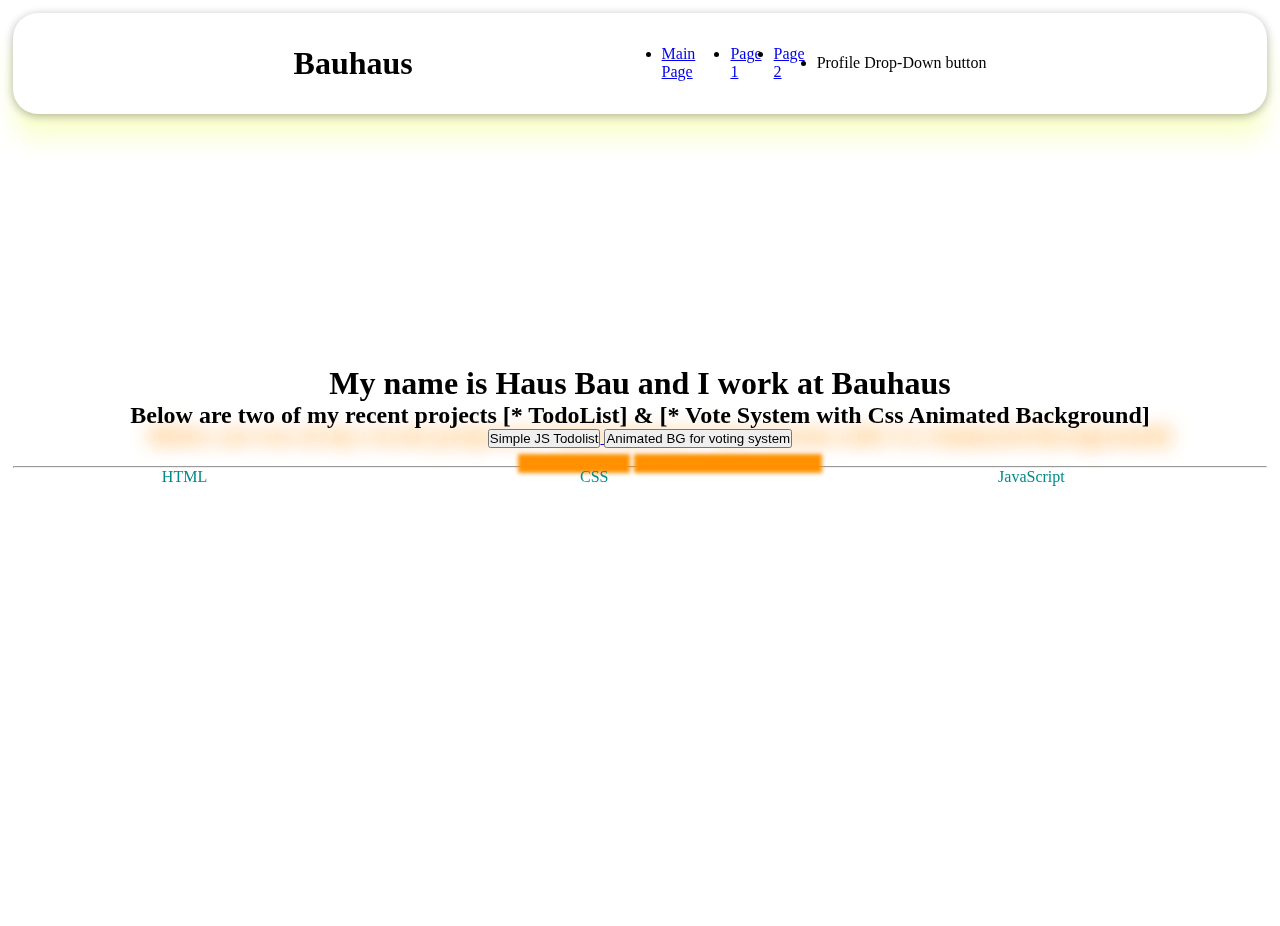
<file: componenets/porfolio.html>
<!DOCTYPE html>
<html lang="en">
<head>
    <meta charset="UTF-8">
    <title>landing Page Bootstrap portfolio</title>
    <!-- CSS only -->
    <link href="https://cdn.jsdelivr.net/npm/bootstrap@5.2.0-beta1/dist/css/bootstrap.min.css" rel="stylesheet"
          integrity="sha384-0evHe/X+R7YkIZDRvuzKMRqM+OrBnVFBL6DOitfPri4tjfHxaWutUpFmBp4vmVor" crossorigin="anonymous">
    <link rel="stylesheet" href="/styles/porfolio.css">
</head>
<body class="tempoHeight">
<!--Portfolio Navbar-->
<header id="header" class="fixed-top align-items-center">
    <div class="container align-items-center">
        <div id="logo">
            <h1>Bauhaus</h1>
        </div>
        <!--The Index Pages-->
        <nav id="navbar" class="navbar">
            <ul>
                <li class="nav-link"><a href="porfolio.html">Main Page</a></li>
                <li class="nav-link"><a href="index.html">Page 1</a></li>
                <li class="nav-link"><a href="todolist.html">Page 2</a></li>
                <li class="nav-link dropdown">Profile Drop-Down button</li>
            </ul>
        </nav>
    </div>
</header>
<!--==========The Body of the Portfolio==========-->
<section id="hero">
    <div class="hero-container container-fluid">
        <div class="row rowPostition">
            <div class="col">
                <h1>My name is Haus Bau and I work at Bauhaus</h1>
                <h2 class="textShadowMe">Below are two of my recent projects [* TodoList] & [* Vote System with Css Animated Background]</h2>
                <a href="todolist.html">
                     <button class="hoverEffect">Simple JS Todolist</button>
                </a>
                <a href="index.html">
                     <button class="hoverEffect">Animated BG for voting system</button>
                </a>
            </div>
        </div>
    </div>
</section>
<br/><!--empty line break-->
<hr/><!--Horizontal line break-->
<div class="progressBarDiv">
 <div class="progress">
     <div class="progress-bar progress-bar-striped bg-warning" role="progressbar" style="width: 65%"
          aria-valuenow="65" aria-valuemin="0" aria-valuemax="100"> HTML
     </div>
 </div>

 <div class="progress">
     <div class="progress-bar progress-bar-striped bg-warning" role="progressbar" style="width: 40%"
          aria-valuenow="40" aria-valuemin="0" aria-valuemax="100"> CSS
     </div>
 </div>

 <div class="progress">
     <div class="progress-bar progress-bar-striped bg-warning" role="progressbar" style="width: 50%"
          aria-valuenow="20" aria-valuemin="0" aria-valuemax="70"> JavaScript
     </div>
 </div>

</div> <!--Ende von ProgressBarDiv-->
</body>
</html>
</file>
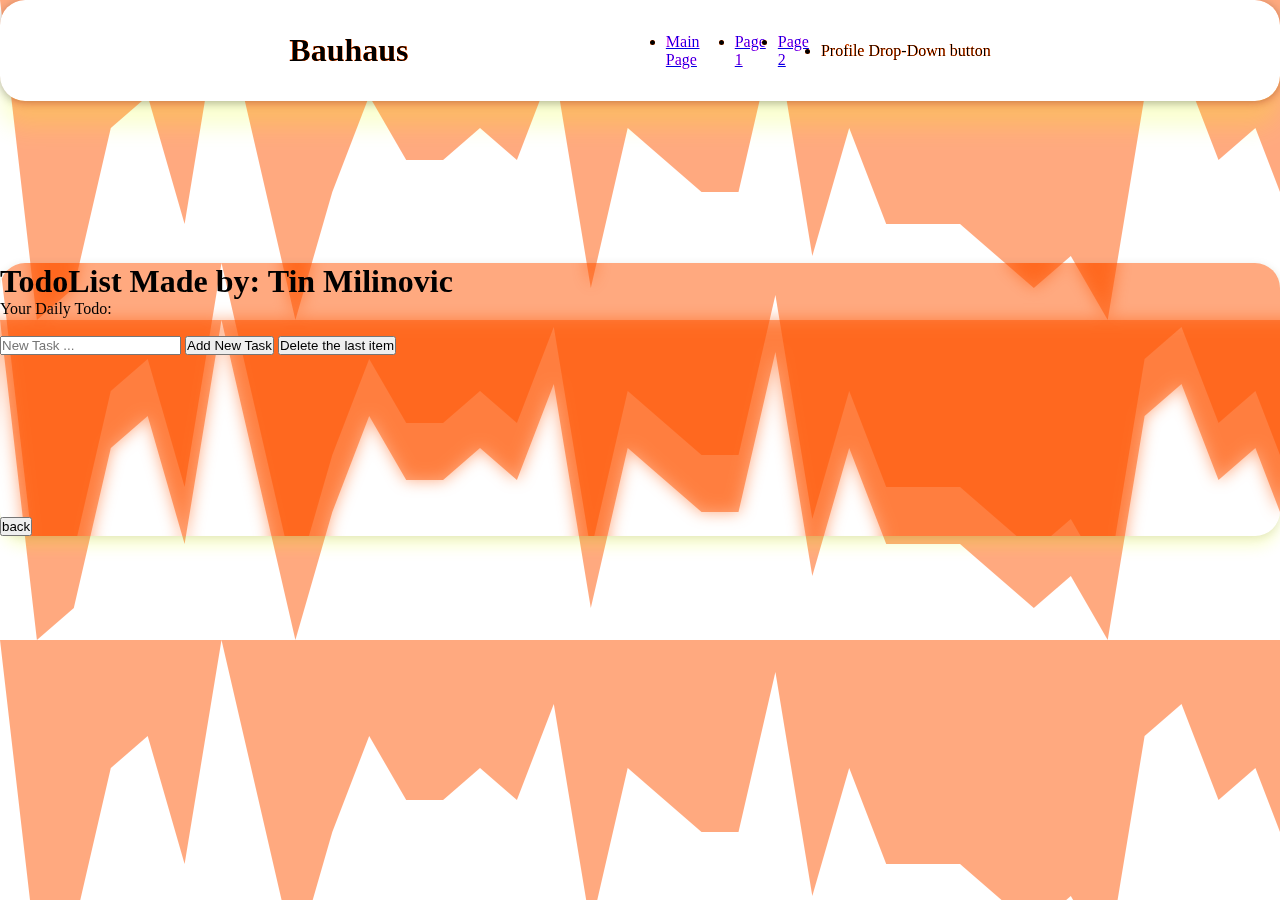
<file: componenets/todolist.html>
<!DOCTYPE html>
<html lang="en">
<head>
    <meta charset="UTF-8">
    <title>The amazing TODOLIST</title>
    <link href="https://cdn.jsdelivr.net/npm/bootstrap@5.2.0-beta1/dist/css/bootstrap.min.css" rel="stylesheet"
          integrity="sha384-0evHe/X+R7YkIZDRvuzKMRqM+OrBnVFBL6DOitfPri4tjfHxaWutUpFmBp4vmVor" crossorigin="anonymous">
    <link rel="stylesheet" href="/styles/style2.css">
    <link rel="stylesheet" href="/styles/mainpagestyle.css">
    <link rel="stylesheet" href="/styles/porfolio.css">
</head>
<body>
<!--Start of Navbar-->
<header id="header" class="fixed-top align-items-center">
  <div class="container align-items-center">
    <div id="logo">
      <h1>Bauhaus</h1>
    </div>
    <!--The Index Pages-->
    <nav id="navbar" class="navbar">
      <ul>
        <li class="nav-link"><a href="porfolio.html">Main Page</a></li>
        <li class="nav-link"><a href="index.html">Page 1</a></li>
        <li class="nav-link"><a href="todolist.html">Page 2</a></li>
        <li class="nav-link dropdown">Profile Drop-Down button</li>
      </ul>
    </nav>
  </div>
</header>
<!--End of Navbar-->
<br>
<br>
<br>
<br>
<br>
<br>
<br>
<br>
<br>
<!-- Glass TodoList DIV -->
  <div class="apple popup message">
    <div id="glassFX">
      <h1>
        TodoList Made by: Tin Milinovic
      </h1>
        <p>Your Daily Todo:</p>
        <br>
        <input type="text" id="myInput" placeholder="New Task ...">

        <button onclick="AddTask()" class="addBtn"> Add New Task </button>

        <button onclick="DeleteLastItem()"> Delete the last item</button>

        <ul id="myUL">

        </ul>

        <br>
        <br>
        <br>
        <br>
        <br>
        <br>
        <br>
        <br>
        <br>

      <a href="porfolio.html">
        <button src="" href="porfolio.html"> back </button>
      </a>

        <script src="/backend/script.js"></script>
    </div>
  </div>

</body>
</html>
</file>
<file: styles/porfolio.css>
*{
    padding: 0;
    margin: 0;
}

.tempoHeight{
    height: 100vh;
    padding: 1%;
}

#header{
    /*padding-bottom: 5%; !*innern abstand von unten*!*/
    /*margin-bottom: 5%; !*Aussern abstand von unten*!*/
}

#hero {
    padding-top: 15%;
    text-align: center;
}

.hoverEffect{
    box-shadow: 30px 25px 4px #ff9100;
    transition:box-shadow 1s;
}

.hoverEffect:hover{
    box-shadow: 30px 25px 4px #ff0000;
    transition:box-shadow 1s;
    transform: scale(1.1, 1.1);
}

.textShadowMe{
    text-shadow: 20px 20px 20px #ff9100;
}

.rowPostition{
    padding-top: 5%;
}

.progressBarDiv{
    height: 10vh;
    display: flex;
    justify-content: space-around;
    justify-items: center;
}

.progress{
    width: 120px;
    -webkit-text-fill-color: darkcyan;
}

#header{
    border-bottom-left-radius: 50px;
    border-bottom-right-radius: 50px;
    border-radius: 25px;
    backdrop-filter: blur(7.8px);
    padding: 2rem;
    box-shadow: 0 2px 10px rgb(0 0 0 / 30%), 0 25px 25px rgba(232, 255, 0, 0.2);
    box-sizing: border-box;
    width: 100%;
    min-height: 70px;
    mix-blend-mode: hard-light;
    background-color: white;
}rgb

.container{
    background-color: red;
    position: fixed;
    top: 0;
    right: 0;
    left: 0;
}

#header .container{
    display: flex;
    justify-content: space-evenly;
    align-items: center;
}

.navbar ul{
    display: flex;
    justify-content: center;
    align-items: center;
}

li a{
    padding-right: 1%;
}
</file>
<file: styles/style2.css>
@import url("https://fonts.googleapis.com/css2?family=Orelega+One&display=swap");
*{
    /*font-family: 'Orelega One', cursive;*/
}
body{
    background: url("/componenets/wave.png");
}
#glassFX {
    border-radius: 25px;
    backdrop-filter: blur(7.8px);
    padding: ;
    box-shadow: 0 2px 10px rgb(0 0 0 / 10%), 0 10px 15px rgba(232, 255, 0, 0.2);
    box-sizing: border-box;
    background: url("/componenets/wave.png");
    width: 100%;
    min-height: ;
}
</file>
<file: styles/mainpagestyle.css>
:root {
    --GradientColor1: rgb(255, 234, 0);
    --GradientColor2: rgba(255, 123, 62, 0.8);
}

* {
    padding: 0;
    margin: 0;
}

footer {
    background: url("/componenets/wave.png")100vw;
}

.body {
    /*background-color: red;*/
    height: 100vh;
    background: linear-gradient(to bottom, var(--GradientColor1), var(--GradientColor2));
}

.myFooter {
    position: fixed;
    width: 100vw;
    bottom: 0;
}
</file>
